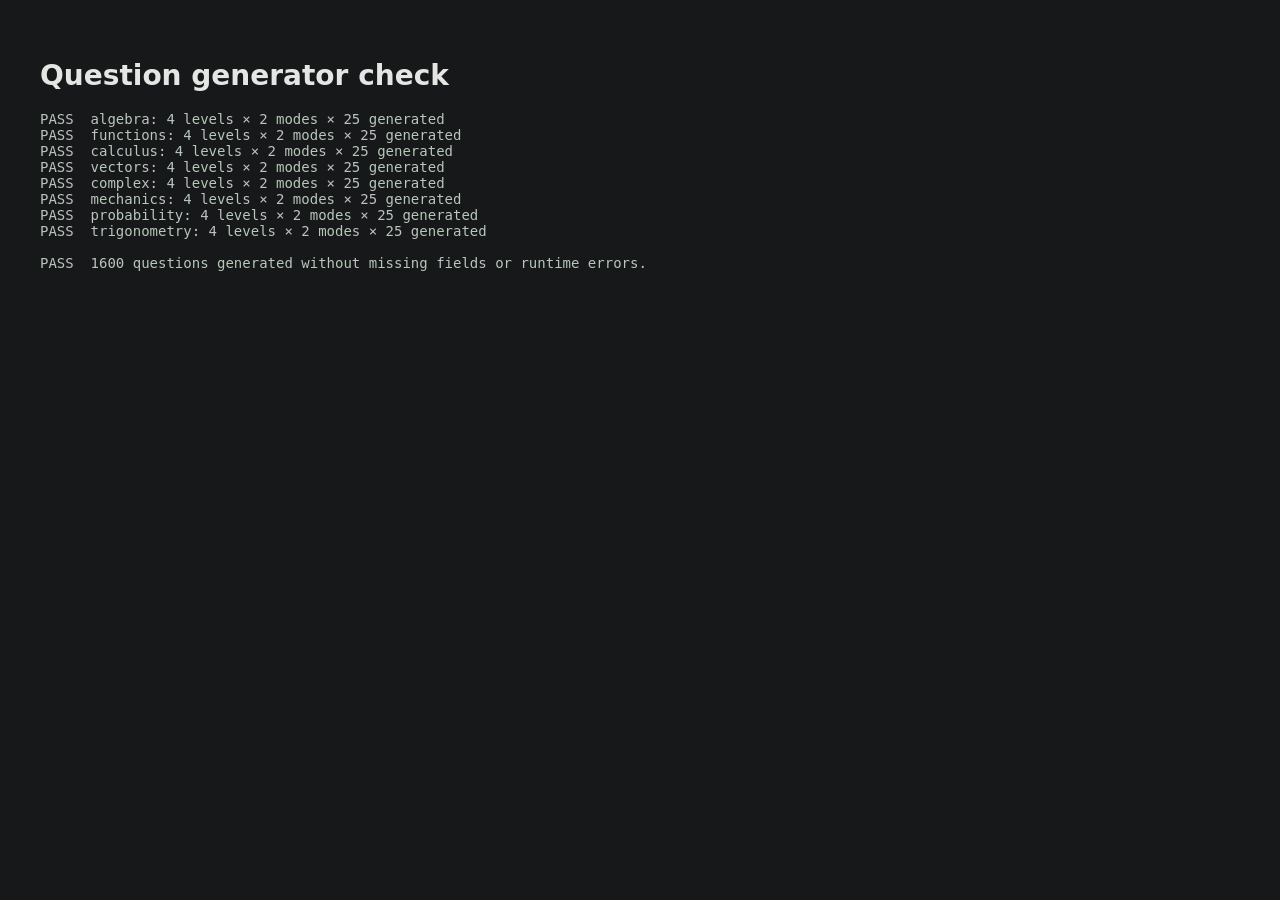
<file: tests/generator-check.html>
<!doctype html>
<html lang="en">
<meta charset="utf-8">
<title>Question generator check</title>
<style>
  body{background:#171819;color:#e5e6e4;font:14px system-ui,sans-serif;padding:32px}pre{white-space:pre-wrap}
  .pass{color:#b8c6bb}.fail{color:#ff9585}
</style>
<h1>Question generator check</h1>
<pre id="result">Running…</pre>
<script src="../question-bank.js"></script>
<script>
(() => {
  const result = document.querySelector('#result');
  const lines = [];
  let generated = 0;
  try {
    const bank = window.SpecialistQuestionBank;
    const topics = ['algebra','functions','calculus','vectors','complex','mechanics','probability','trigonometry'];
    const modes = ['noncas','cas'];
    const levels = ['Easy','Medium','Hard','Very Hard'];
    for (const topic of topics) {
      for (const level of levels) {
        const pair = modes.map(mode => bank.generate(topic, level, mode));
        if (pair[0].prompt === pair[1].prompt) throw new Error(`CAS and Non-CAS are identical: ${topic} / ${level}`);
        for (const mode of modes) {
          for (let i = 0; i < 25; i += 1) {
            const sample = bank.generate(topic, level, mode);
            if (sample.topic !== topic || sample.difficulty !== level || sample.mode !== mode) throw new Error(`Wrong metadata: ${topic} / ${level} / ${mode}`);
            if (!sample.prompt || !sample.answer || !Array.isArray(sample.steps) || sample.steps.length < 2) throw new Error(`Incomplete question: ${topic} / ${level} / ${mode}`);
            const maths = [sample.prompt, sample.answer, ...sample.steps];
            for (const text of maths) {
              if ((text.match(/\\\(/g) || []).length !== (text.match(/\\\)/g) || []).length) throw new Error(`Unbalanced inline maths: ${topic} / ${level} / ${mode}`);
            }
            generated += 1;
          }
        }
      }
      lines.push(`PASS  ${topic}: ${levels.length} levels × ${modes.length} modes × 25 generated`);
    }
    result.className = 'pass';
    result.textContent = lines.join('\n') + `\n\nPASS  ${generated} questions generated without missing fields or runtime errors.`;
    document.title = 'PASS — question generator check';
  } catch (error) {
    result.className = 'fail';
    result.textContent = `FAIL  ${error.message || error}`;
    document.title = 'FAIL — question generator check';
  }
})();
</script>
</html>
</file>
